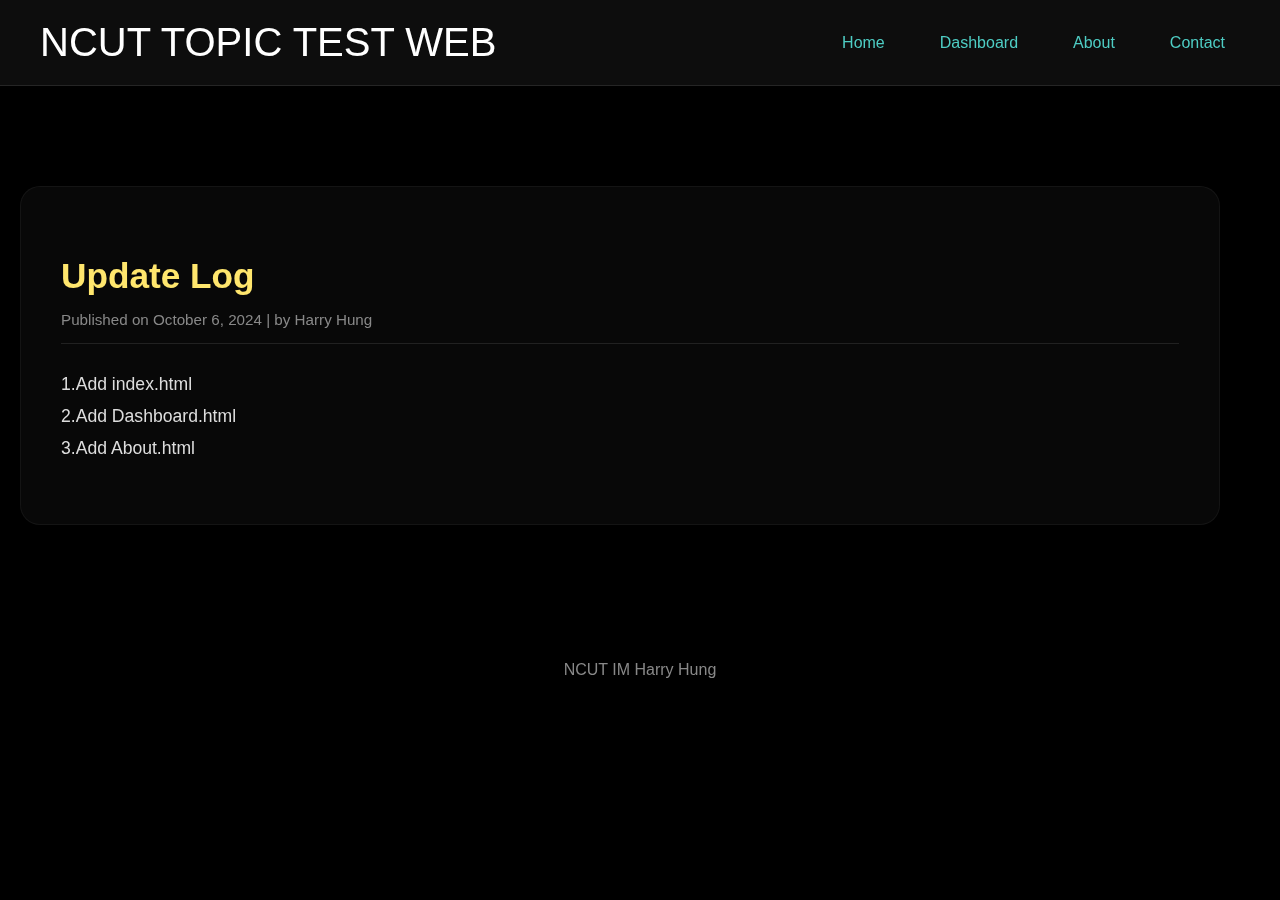
<file: web1/index.html>
<!DOCTYPE html>
<html lang="en">
<head>
    <meta charset="UTF-8">
    <meta name="viewport" content="width=device-width, initial-scale=1.0">
    <title>NCUT TOPIC TEST WEB</title>
    <style>
        /* 全局樣式 */
        body, html {
            margin: 0;
            padding: 0;
            font-family: 'Helvetica', sans-serif;
            min-height: 100vh;
            background: linear-gradient(135deg, #000000, #000000);
            color: #000;
            transition: background 0.3s ease;
        }

        /* 頁面容器 */
        .container {
            max-width: 1200px;
            margin: 0 asuto;
            padding: 20px;
        }

        /* 頁首 */
        header {
            background: rgba(255, 255, 255, 0.05);
            backdrop-filter: blur(10px);
            -webkit-backdrop-filter: blur(10px);
            border-bottom: 1px solid rgba(255, 255, 255, 0.1);
            padding: 20px 40px;
            position: sticky;
            top: 0;
            z-index: 1000;
            display: flex;
            justify-content: space-between;
            align-items: center;
            margin-bottom: 40px;
        }

        /* 標題文字 */
        header h1 {
            font-size: 2.5rem;
            color: #FFFF; /* 白色作為主要對比色 */
            margin: 0;
            font-weight: 300;
        }

        /* 導航欄 */
        nav {
            display: flex;
            gap: 25px;
        }

        nav a {
            text-decoration: none;
            color: #4ECDC4; /* 青綠色作為次要對比色 */
            font-weight: 500;
            transition: all 0.3s ease;
            padding: 8px 15px;
            border-radius: 8px;
        }

        nav a:hover {
            background: rgba(78, 205, 196, 0.1);
            color: #fff;
        }

        /* 文章區域 */
        .article {
            background: rgba(255, 255, 255, 0.03);
            backdrop-filter: blur(10px);
            -webkit-backdrop-filter: blur(10px);
            border-radius: 20px;
            padding: 40px;
            box-shadow: 0 8px 32px rgba(0, 0, 0, 0.2);
            border: 1px solid rgba(255, 255, 255, 0.05);
            margin: 40px 0;
        }

        .article-title {
            font-size: 2.2rem;
            margin-bottom: 15px;
            color: #FFE66D; /* 使用主要對比色 */
            font-weight: 600;
        }

        .article-meta {
            font-size: 0.95rem;
            color: #888;
            margin-bottom: 25px;
            padding-bottom: 15px;
            border-bottom: 1px solid rgba(255, 255, 255, 0.1);
        }

        .article-content {
            font-size: 1.1rem;
            line-height: 1.8;
            color: #ddd;
            margin-bottom: 20px;
        }

        /* 版權區域 */
        footer {
            background: rgba(0, 0, 0, 0.3);
            backdrop-filter: blur(10px);
            -webkit-backdrop-filter: blur(10px);
            color: #888;
            text-align: center;
            padding: 20px 0;
            margin-top: 40px;
        }

        footer a {
            color: #4ECDC4; /* 使用次要對比色 */
            text-decoration: none;
            transition: color 0.3s ease;
        }

        footer a:hover {
            color: #fff;
        }

        /* 特殊強調文字 */
        .highlight {
            color: #FFE66D; /* 第三對比色：黃色 */
        }
    </style>
</head>
<body>
    <header>
        <h1>NCUT TOPIC TEST WEB</h1>
        <nav>
            <a href="index.html">Home</a>
            <a href="dashboard/dashboard.html">Dashboard</a>
            <a href="about/about.html">About</a>
            <a href="#">Contact</a>
        </nav>
    </header>

    <div class="container">
        <div class="article">
            <h2 class="article-title">Update Log</h2>
            <div class="article-meta">Published on October 6, 2024 | by Harry Hung</div>
            <p class="article-content">
                1.Add index.html<br>
                2.Add Dashboard.html<br>
                3.Add About.html
            </p>
                
        </div>
    </div>

    </div>
    <footer>
        <p>NCUT IM Harry Hung </p>
    </footer>

    <script>
        document.addEventListener('mousemove', (e) => {
            const x = e.clientX / window.innerWidth;
            const y = e.clientY / window.innerHeight;
            
            // 使用深灰色調
            const color1 = `rgb(${44 + x * 10}, ${44 + x * 10}, ${44 + x * 10})`;
            const color2 = `rgb(${26 + y * 10}, ${26 + y * 10}, ${26 + y * 10})`;
            
            document.body.style.background = `linear-gradient(135deg, ${color1}, ${color2})`;
        });
    </script>
</body>
</html>
</file>
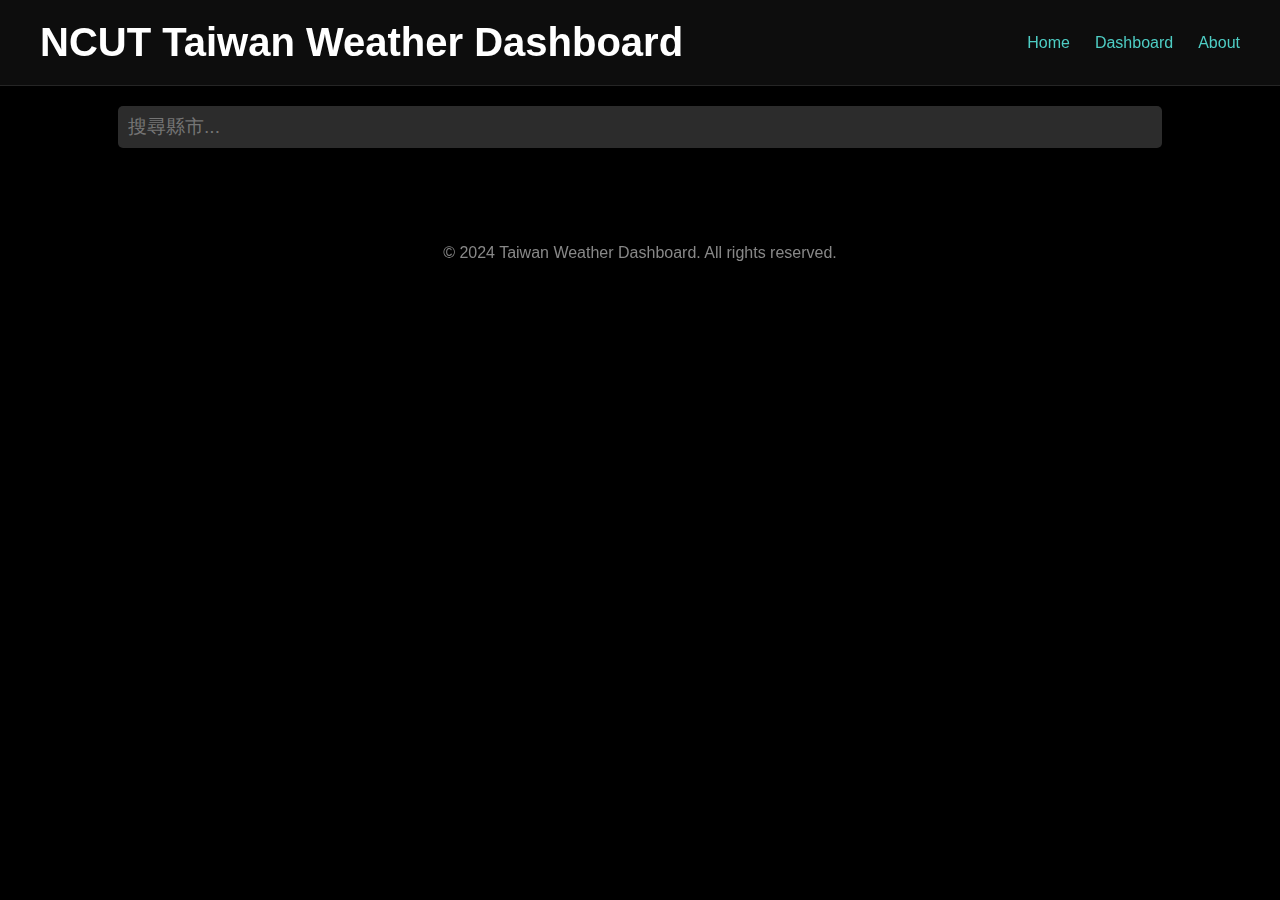
<file: web1/dashboard/dashboard.html>
<!DOCTYPE html>
<html lang="en">
<head>
    <meta charset="UTF-8">
    <meta name="viewport" content="width=device-width, initial-scale=1.0">
    <title>NCUT Taiwan Weather Dashboard</title>
    <style>
        /* 全局樣式 */
        body, html {
            margin: 0;
            padding: 0;
            font-family: 'Helvetica', sans-serif;
            min-height: 100vh;
            background: linear-gradient(135deg, #000000, #000000);
            color: #fff;
            transition: background 0.3s ease;
        }

        /* 頁面容器 */
        .container {
            max-width: 1200px;
            margin: 0 auto;
            padding: 20px;
        }

        /* 頁首 */
        header {
            background: rgba(255, 255, 255, 0.05);
            backdrop-filter: blur(10px);
            border-bottom: 1px solid rgba(255, 255, 255, 0.1);
            padding: 20px 40px;
            position: sticky;
            top: 0;
            z-index: 1000;
            display: flex;
            justify-content: space-between;
            align-items: center;
        }

        /* 標題文字 */
        header h1 {
            font-size: 2.5rem;
            color: #FFFF; /* 白色作為主要對比色 */
            margin: 0;
        }

        /* 導航欄 */
        nav {
            display: flex;
            gap: 25px;
        }

        nav a {
            text-decoration: none;
            color: #4ECDC4; /* 青綠色作為次要對比色 */
            font-weight: 500;
        }

        /* 搜尋欄位樣式 */
        .search-bar {
            margin-top: 20px;
            text-align: center;
        }

        .search-bar input {
            padding: 10px;
            font-size: 1.2rem;
            width: 80%;
            border-radius: 5px;
            border: none;
            outline: none;
            background-color: #2c2c2c; /* 深色背景 */
            color: #ddd; /* 字體顏色 */
        }

        /* 儀表板區域 */
        .dashboard {
            display: grid;
            grid-template-columns: repeat(3, 1fr); /* 三列佈局 */
            grid-gap: 20px; /* 元素間距 */
            margin-top: 40px;
        }

        /* 儀表板卡片樣式 */
        .dashboard-card {
            background-color: rgba(255, 255, 255, 0.03);
            backdrop-filter: blur(10px);
            border-radius: 10px;
            padding: 20px;
            box-shadow: 0 10px 20px rgba(0, 0, 0, 0.2);
            text-align: center;
        }

        .dashboard-card:hover {
            box-shadow: 0 15px 30px rgba(0, 0, 0, 0.4);
        }

        /* 數值顏色 */
        .normal {
            color: #74ebd5; /* 正常顏色 */
        }

        .abnormal {
            color: #ff6b6b; /* 異常顏色 */
        }

        /* 標題 */
        .dashboard-title {
            font-size: 1.5rem;
            margin-bottom: 10px;
            color: #FFE66D; /* 使用主要對比色 */
        }

        /* 數值顯示 */
        .dashboard-value {
            font-size: 2.5rem;
        }

        /* 頁腳區域 */
        footer {
          background-color: rgba(0, 0, 0, 0.3);
          backdrop-filter: blur(10px);
          color:#888; 
          text-align:center; 
          padding :20 px; 
          margin-top :40 px; 
          font-size :0.9 rem; 
      }
      
      footer a {
          color:#4ECDC4; 
          text-decoration:none; 
      }
      
      footer a:hover{
          color:#fff; 
      }
    </style>
</head>
<body>

    <!-- 頁首 -->
    <header>
        <h1>NCUT Taiwan Weather Dashboard</h1>
        <nav>
          <a href="/web1/index.html">Home</a>
          <a href="dashboard.html">Dashboard</a>
          <a href="/Users/kang/Desktop/web1/about/about.html">About</a>
      </nav>
    </header>

    <!-- 搜尋欄位 -->
    <div class="search-bar">
      <input type="text" id="search" placeholder="搜尋縣市...">
    </div>

    <!-- 儀表板區域 -->
    <div class="container">
      <div class="dashboard" id="dashboard">
          <!-- 儀表板卡片，這裡會動態生成台灣各縣市的天氣卡片 -->
      </div>
    </div>

    <!-- 頁腳區域 -->
    <footer>
      <p>&copy; 2024 Taiwan Weather Dashboard. All rights reserved.</p>

    <script>
      const API_KEY = 'CWA-F986A102-FEF6-43EF-B5C8-1B141AE6BB38'; // 請替換為您的 API 金鑰
      const cities = [
          '台北市', '新北市', '桃園市', '台中市', '台南市', '高雄市', '基隆市',
          '新竹市', '新竹縣', '苗栗縣', '彰化縣', '南投縣', '雲林縣', '嘉義市', 
          '嘉義縣', '屏東縣', '宜蘭縣', '花蓮縣', '台東縣', '澎湖縣', '金門縣', '連江縣'
      ];

      // 初始化每個縣市的天氣數據
      async function fetchWeatherData() {
          const dashboard = document.getElementById('dashboard');
          dashboard.innerHTML = ''; // 清空之前的內容

          for (const city of cities) {
              try {
                  const response = await fetch(`https://opendata.cwb.gov.tw/api/v1/rest/datastore/O-A0001-001?Authorization=${API_KEY}&locationName=${encodeURIComponent(city)}`);
                  const data = await response.json();

                  if (data.records.locations[0].location.length > 0) {
                      const weatherInfo = data.records.locations[0].location[0].weatherElement;

                      const temp = weatherInfo.find(el => el.elementName === "TEMP").elementValue || "N/A";
                      const humid = weatherInfo.find(el => el.elementName === "HUMD").elementValue || "N/A";
                      const wind = weatherInfo.find(el => el.elementName === "WIND").elementValue || "N/A";

                      // 判斷是否異常
                      const tempClass = temp > 35 ? 'abnormal' : 'normal';
                      const humidClass = humid > 70 ? 'abnormal' : 'normal';
                      const windClass = wind > 15 ? 'abnormal' : 'normal';

                      // 創建卡片
                      const card = `
                          <div class="dashboard-card" data-city="${city}">
                              <h2 class="dashboard-title">${city}</h2>
                              <p class="dashboard-value ${tempClass}">${temp}°C</p>
                              <p>溫度</p>
                              <p class="dashboard-value ${humidClass}">${humid}%</p>
                              <p>濕度</p>
                              <p class="dashboard-value ${windClass}">${wind} m/s</p>
                              <p>風速</p>
                          </div>
                      `;
                      dashboard.innerHTML += card;

                  } else {
                      console.error(`No data found for ${city}`);
                  }
              } catch (error) {
                  console.error('Error fetching data:', error);
              }
          }
      }

      // 搜尋功能
      document.getElementById('search').addEventListener('input', function() {
          const query = this.value.trim();
          const cards = document.querySelectorAll('.dashboard-card');

          cards.forEach(card => {
              const city = card.getAttribute('data-city');
              if (city.includes(query)) {
                  card.style.display = 'block';
              } else {
                  card.style.display = 'none';
              }
          });
      });

      // 初始化儀表板
      fetchWeatherData();
    </script>

</body>
</html>
</file>
